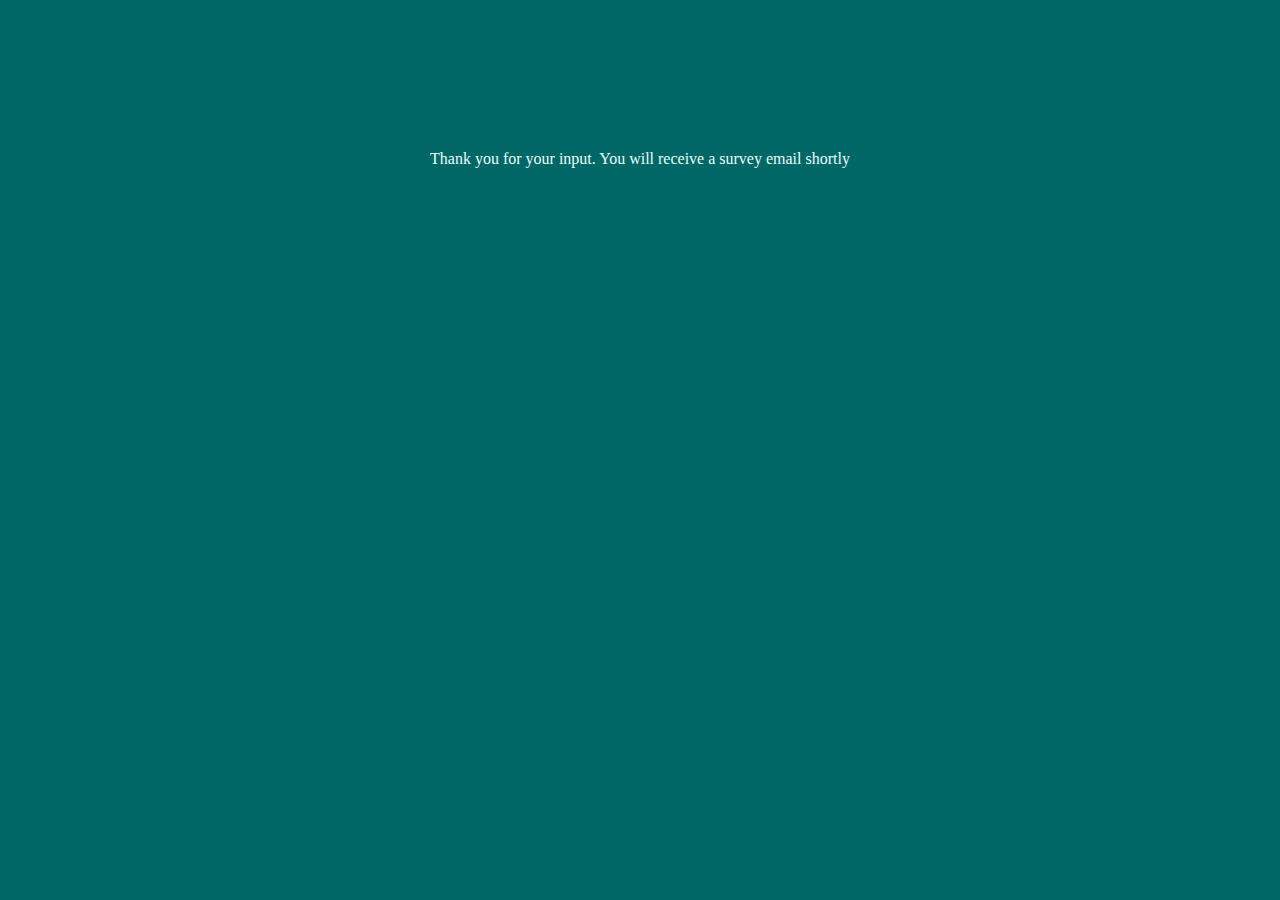
<file: templates/success.html>
<!DOCTYPE html>
<html lang="en">
    <title>Data Collector App</title>
    <head>
        <link href="../static/main.css" rel="stylesheet">
    </head>
    <body>
        <div class="container">
           <p>Thank you for your input. You will receive a survey email shortly</p>
        </div>
    </body>

</html>
</file>
<file: static/main.css>
html, body {
    height:100%;
    margin:0;
}

.container {
    margin:0 auto;
    width:100%;
    height:100%;
    background-color: #006666;
    color: #e6ffff;
    overflow: hidden;
    text-align: center;
}

.container h1 {
  font-family: Arial, sans-serif;
  font-size: 30px;
  color: #e6ffff;
  margin-top: 80px;
}

.container form{
    margin:20px;
}

.container input{
    width:350px;
    height:15px;
    font-size:15px;
    margin:2px;
    padding:20px;
    transition:all 0.2s ease-in-out;
}

.container button{
    width:70px;
    height:30px;
    background-color:steelblue;
    margin:4px;

}

.container p{
    margin:150px;
}

.message{
font-size:15px;
color:#ff9999;
}
</file>
